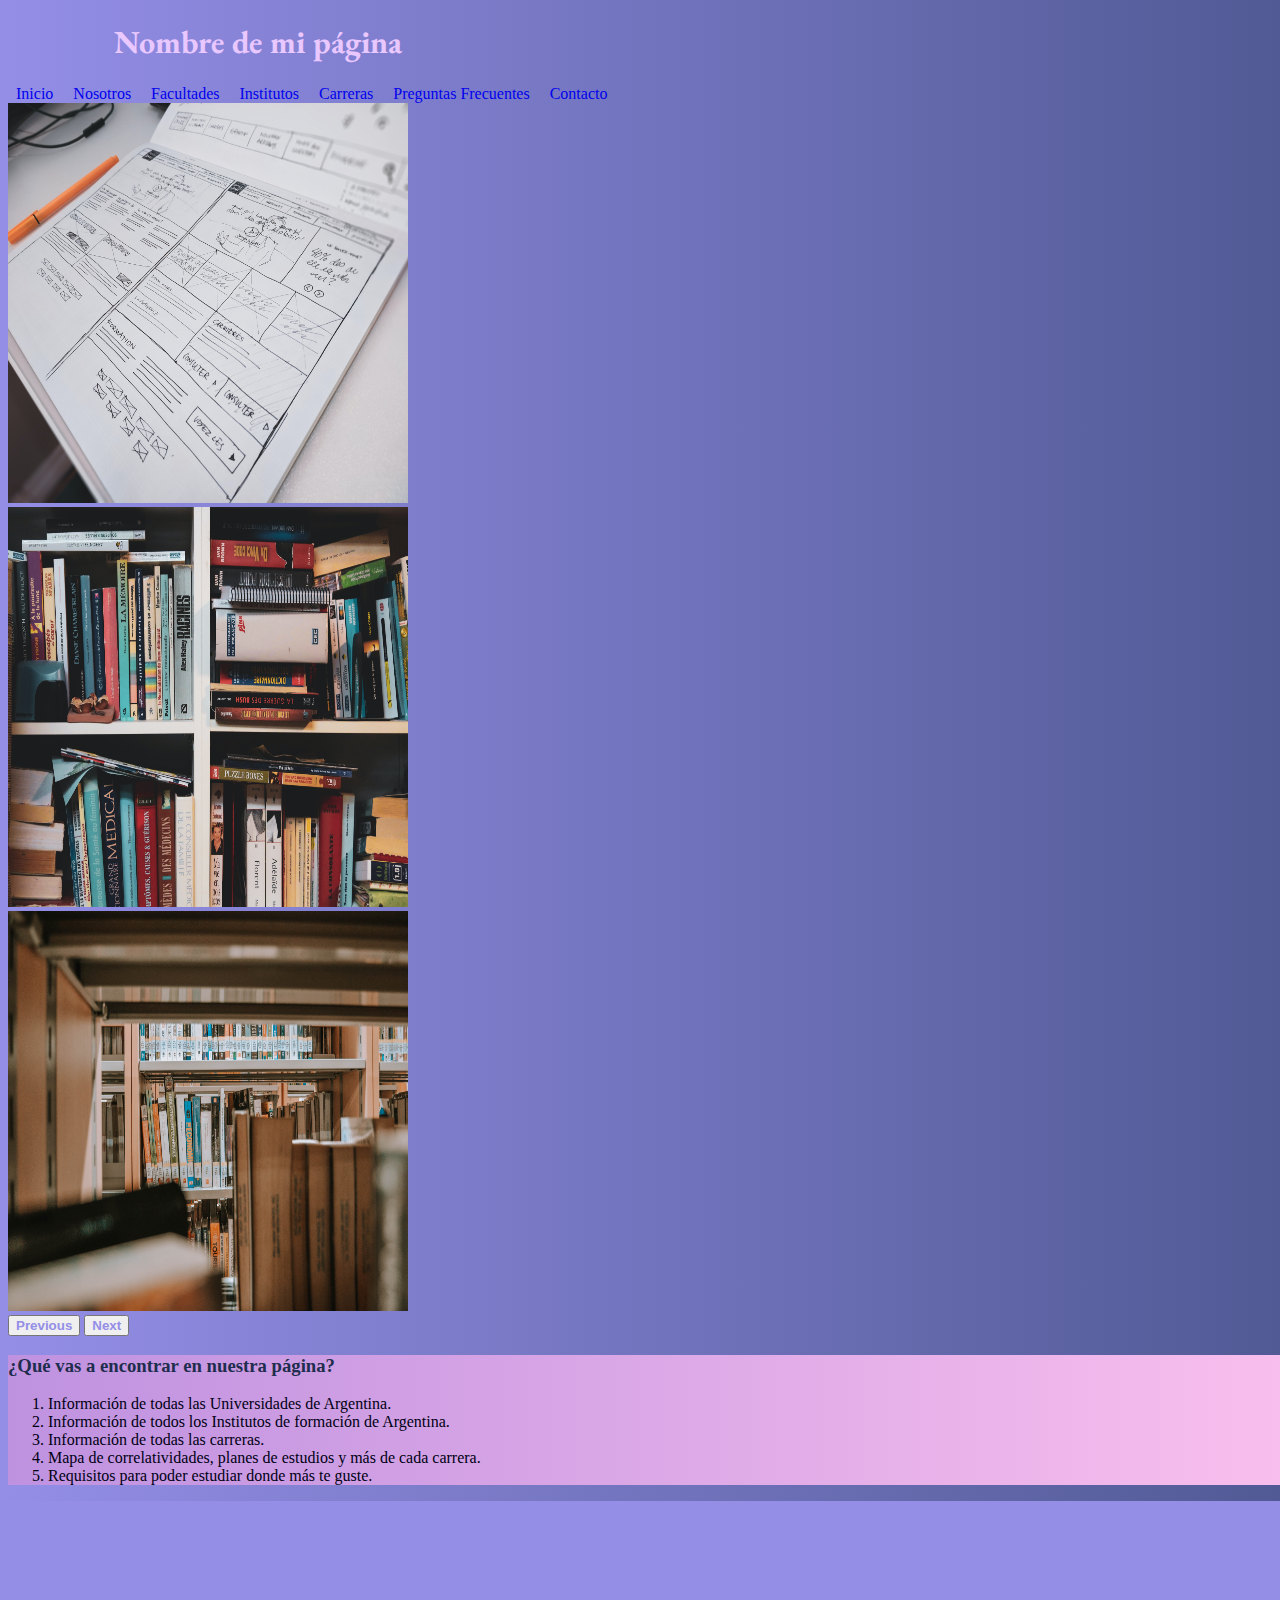
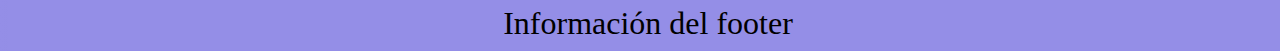
<file: index.html>
<!DOCTYPE html>
<html lang="es">
    <head>
        <meta charset="UTF-8">
        <meta name="viewport" content="width=device-width, initial-scale=1.0"/>
        <meta name="description" content="El sitio web donde encontrarás toda la información que necesitas para elegir qué y dondé estudiar"/>
        <meta name="keywords" content="UNIVERSIDADES, CARRERAS, ALUMNOS"/>
        <title>Nombre de mi página</title>
        <link rel="preconnect" href="https://fonts.googleapis.com">
        <link rel="preconnect" href="https://fonts.gstatic.com" crossorigin>
        <link href="https://cdn.jsdelivr.net/npm/bootstrap@5.1.0/dist/css/bootstrap.min.css" rel="stylesheet" integrity="sha384-KyZXEAg3QhqLMpG8r+8fhAXLRk2vvoC2f3B09zVXn8CA5QIVfZOJ3BCsw2P0p/We" crossorigin="anonymous">
        <link href="https://fonts.googleapis.com/css2?family=EB+Garamond:ital,wght@0,400;0,500;1,400;1,500&display=swap" rel="stylesheet">
        <link rel="stylesheet" href="./css/archivo.css">
    </head>
    <body>
        <header>
        <h1 class="nombre">Nombre de mi página</h1>
            <nav class="nav nav-pills nav-justified">
                <a class="nav-link active" aria-current="page" href="index.html">Inicio</a>
                <a class="nav-link" href="./Pages/nosotros.html">Nosotros</a>
                <a class="nav-link" href="./Pages/facultades.html">Facultades</a>
                <a class="nav-link" href="./Pages/institutos.html">Institutos</a>
                <a class="nav-link" href="./Pages/carreras.html">Carreras</a>
                <a class="nav-link" href="./Pages/preguntasfrecuentes.html">Preguntas Frecuentes</a>
                <a class="nav-link disabled" href="./Pages/contacto.html" tabindex="-1" aria-disabled="true">Contacto</a>
            </nav>
        </header>
            <div id="carouselExampleControls" class="carousel slide" data-bs-ride="carousel">
                <div class="carousel-inner">
                <div class="carousel-item active">
                    <img class="bordeimagen"  class="img-fluid" src="./media/sigmund-4UGmm3WRUoQ-unsplash.jpg" class="d-block w-100" alt="imagen ilustrativa">
                </div>
                <div class="carousel-item">
                    <img class="bordeimagen" class="img-fluid" src="./media/sigmund-mmPK8J0XpAM-unsplash.jpg" class="d-block w-100" alt="imagen ilustrativa">
                </div>
                <div class="carousel-item">
                    <img class="bordeimagen" class="img-fluid" src="./media/wander-fleur-8ZoE26ywFFM-unsplash.jpg" class="d-block w-100" alt="imagen ilustrativa">
                </div>
                </div>
                <button class="carousel-control-prev" type="button" data-bs-target="#carouselExampleControls" data-bs-slide="prev">
                <span class="carousel-control-prev-icon" aria-hidden="true"></span>
                <span class="visually-hidden">Previous</span>
                </button>
                <button class="carousel-control-next" type="button" data-bs-target="#carouselExampleControls" data-bs-slide="next">
                <span class="carousel-control-next-icon" aria-hidden="true"></span>
                <span class="visually-hidden">Next</span>
                </button>
            </div>
            <div>
            <section class="fondo">
            <h3>¿Qué vas a encontrar en nuestra página?</h3>
            <ol>
                <li>Información de todas las Universidades de Argentina.</li>
                <li>Información de todos los Institutos de formación de Argentina.</li>
                <li>Información de todas las carreras.</li>
                <li>Mapa de correlatividades, planes de estudios y más de cada carrera.</li>
                <li>Requisitos para poder estudiar donde más te guste.</li>
            </ol>
            </section>
            </div>
            <footer>
                <h5> Información del footer </h5>
            </footer>
            <script src="https://code.jquery.com/jquery-3.5.1.slim.min.js" integrity="sha384-DfXdz2htPH0lsSSs5nCTpuj/zy4C+OGpamoFVy38MVBnE+IbbVYUew+OrCXaRkfj" crossorigin="anonymous"></script>
            <script src="https://cdn.jsdelivr.net/npm/popper.js@1.16.1/dist/umd/popper.min.js" integrity="sha384-9/reFTGAW83EW2RDu2S0VKaIzap3H66lZH81PoYlFhbGU+6BZp6G7niu735Sk7lN" crossorigin="anonymous"></script>
            <script src="https://stackpath.bootstrapcdn.com/bootstrap/4.5.2/js/bootstrap.min.js" integrity="sha384-B4gt1jrGC7Jh4AgTPSdUtOBvfO8shuf57BaghqFfPlYxofvL8/KUEfYiJOMMV+rV" crossorigin="anonymous"></script>
            <script src="https://cdn.jsdelivr.net/npm/bootstrap@5.1.0/dist/js/bootstrap.bundle.min.js" integrity="sha384-U1DAWAznBHeqEIlVSCgzq+c9gqGAJn5c/t99JyeKa9xxaYpSvHU5awsuZVVFIhvj" crossorigin="anonymous"></script>
         </body>
</html>
</file>
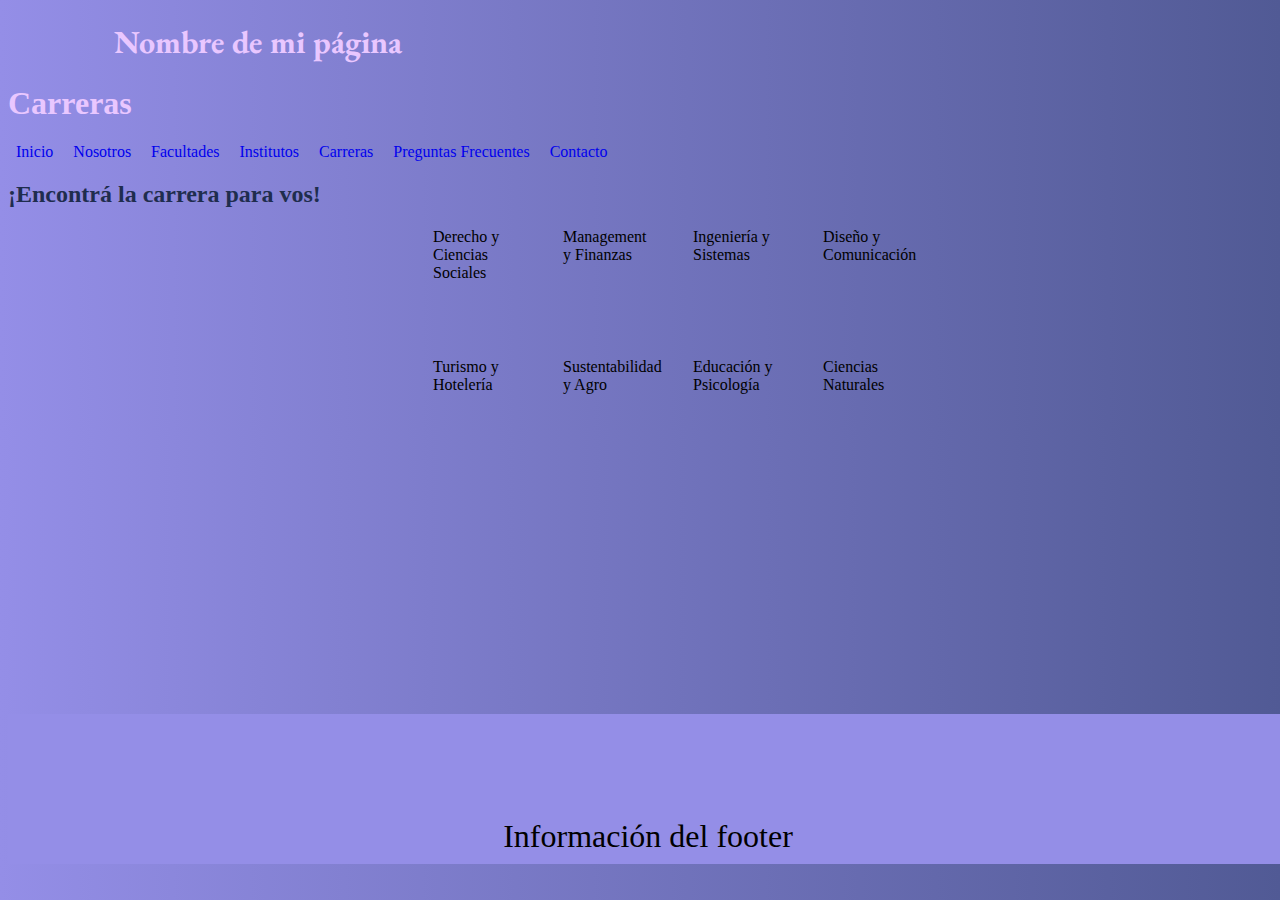
<file: Pages/carreras.html>
<!DOCTYPE html>
<html lang="es">
    <head>
        <meta charset="UTF-8">
        <meta name="description" content="El sitio web donde encontrarás toda la información que necesitas para elegir qué y dónde estudiar"/>
        <meta name="keywords" content="UNIVERSIDADES, CARRERAS, ALUMNOS, INFORMACIÓN, ESTUDIAR"/>
        <title>Nombre de mi página-Carreras</title>
        <link rel="preconnect" href="https://fonts.googleapis.com">
        <link rel="preconnect" href="https://fonts.gstatic.com" crossorigin>
        <link href="https://cdn.jsdelivr.net/npm/bootstrap@5.1.0/dist/css/bootstrap.min.css" rel="stylesheet" integrity="sha384-KyZXEAg3QhqLMpG8r+8fhAXLRk2vvoC2f3B09zVXn8CA5QIVfZOJ3BCsw2P0p/We" crossorigin="anonymous">
        <link href="https://fonts.googleapis.com/css2?family=EB+Garamond:ital,wght@0,400;0,500;1,400;1,500&display=swap" rel="stylesheet">
        <link rel="stylesheet" href="../css/archivo.css">
    </head>
    <body>
        <h1 class="nombre">Nombre de mi página</h1>
        <h1>Carreras</h1>
        <nav class="nav nav-pills nav-justified">
            <a class="nav-link active" aria-current="page" href="../index.html">Inicio</a>
            <a class="nav-link" href="Pages/nosotros.html">Nosotros</a>
            <a class="nav-link" href="Pages/facultades.html">Facultades</a>
            <a class="nav-link" href="Pages/institutos.html">Institutos</a>
            <a class="nav-link" href="Pages/carreras.html">Carreras</a>
            <a class="nav-link" href="Pages/preguntasfrecuentes.html">Preguntas Frecuentes</a>
            <a class="nav-link disabled" href="Pages/contacto.html" tabindex="-1" aria-disabled="true">Contacto</a>
        </nav>
        <section>
            <h2>¡Encontrá la carrera para vos!</h2>
            <ul class="padregrid padregrid--fuente">
                <li>Derecho y Ciencias Sociales</li>
                <li>Management y Finanzas</li>
                <li>Ingeniería y Sistemas</li>
                <li>Diseño y Comunicación</li>
                <li>Turismo y Hotelería</li>
                <li>Sustentabilidad y Agro</li>
                <li>Educación y Psicología</li>
                <li>Ciencias Naturales</li>
            </ul>
        </section>
        <footer>
            <h5> Información del footer </h5>
        </footer>
        <script src="https://code.jquery.com/jquery-3.5.1.slim.min.js" integrity="sha384-DfXdz2htPH0lsSSs5nCTpuj/zy4C+OGpamoFVy38MVBnE+IbbVYUew+OrCXaRkfj" crossorigin="anonymous"></script>
	    <script src="https://cdn.jsdelivr.net/npm/popper.js@1.16.1/dist/umd/popper.min.js" integrity="sha384-9/reFTGAW83EW2RDu2S0VKaIzap3H66lZH81PoYlFhbGU+6BZp6G7niu735Sk7lN" crossorigin="anonymous"></script>
	    <script src="https://stackpath.bootstrapcdn.com/bootstrap/4.5.2/js/bootstrap.min.js" integrity="sha384-B4gt1jrGC7Jh4AgTPSdUtOBvfO8shuf57BaghqFfPlYxofvL8/KUEfYiJOMMV+rV" crossorigin="anonymous"></script>
    </body>
</html>
</file>
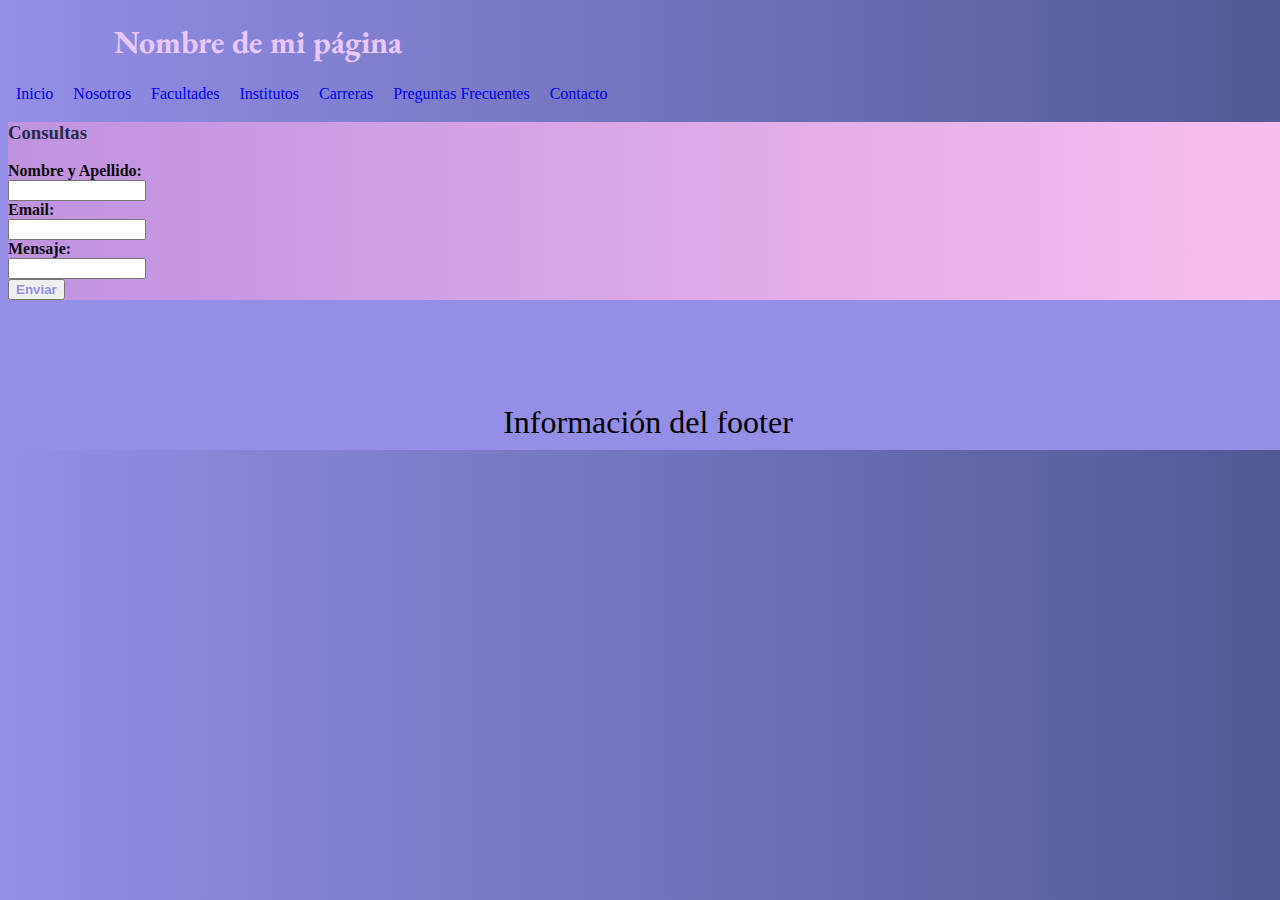
<file: Pages/contacto.html>
<!DOCTYPE html>
<html lang="en">
<head>
    <meta charset="UTF-8">
    <meta http-equiv="X-UA-Compatible" content="IE=edge">
    <meta name="viewport" content="width=device-width, initial-scale=1.0">
    <meta name="description" content="El sitio web donde encontrarás toda la información que necesitas para elegir qué y dónde estudiar"/>
    <meta name="keywords" content="UNIVERSIDADES, CARRERAS, ALUMNOS, CONTACTO, COMENTARIO, DUDAS"/>
    <title>Nombre de mi página-Contacto</title>
    <link rel="preconnect" href="https://fonts.googleapis.com">
    <link rel="preconnect" href="https://fonts.gstatic.com" crossorigin>
    <link href="https://cdn.jsdelivr.net/npm/bootstrap@5.1.0/dist/css/bootstrap.min.css" rel="stylesheet" integrity="sha384-KyZXEAg3QhqLMpG8r+8fhAXLRk2vvoC2f3B09zVXn8CA5QIVfZOJ3BCsw2P0p/We" crossorigin="anonymous">
    <link href="https://fonts.googleapis.com/css2?family=EB+Garamond:ital,wght@0,400;0,500;1,400;1,500&display=swap" rel="stylesheet">
    <link rel="stylesheet" href="../css/archivo.css">
</head>
<body>
    <header>
        <h1 class="nombre">Nombre de mi página</h1>
        <nav class="nav nav-pills nav-justified">
            <a class="nav-link active" aria-current="page" href="../index.html">Inicio</a>
            <a class="nav-link" href="Pages/nosotros.html">Nosotros</a>
            <a class="nav-link" href="Pages/facultades.html">Facultades</a>
            <a class="nav-link" href="Pages/institutos.html">Institutos</a>
            <a class="nav-link" href="Pages/carreras.html">Carreras</a>
            <a class="nav-link" href="Pages/preguntasfrecuentes.html">Preguntas Frecuentes</a>
            <a class="nav-link disabled" href="Pages/contacto.html" tabindex="-1" aria-disabled="true">Contacto</a>
        </nav>
        </header>
    <div>
        <section class="fondo">
        <h3>Consultas</h3>
        <form enctype="application/x-www-form-urlencoded" action="get"></form>
        <div class="form-group">
            <label for="nombre">Nombre y Apellido:</label><br>
            <input class="form-control" type="text" id="nombre"><br>
        </div>
        <div class="form-group">
            <label for="email">Email:</label><br>
            <input class="form-control" type="email" id="email"><br>
        </div>
        <div class="form-group">
            <label for="mensaje">Mensaje:</label><br>
            <input  class="form-control" type="text" id="mensaje"><br>
        </div>
            <button class="btn btn-primary" class="borde" type="submit">Enviar</button>
        </section>
    </div> 
    <footer>
        <h5> Información del footer </h5>
    </footer>
    <script src="https://code.jquery.com/jquery-3.5.1.slim.min.js" integrity="sha384-DfXdz2htPH0lsSSs5nCTpuj/zy4C+OGpamoFVy38MVBnE+IbbVYUew+OrCXaRkfj" crossorigin="anonymous"></script>
	<script src="https://cdn.jsdelivr.net/npm/popper.js@1.16.1/dist/umd/popper.min.js" integrity="sha384-9/reFTGAW83EW2RDu2S0VKaIzap3H66lZH81PoYlFhbGU+6BZp6G7niu735Sk7lN" crossorigin="anonymous"></script>
	<script src="https://stackpath.bootstrapcdn.com/bootstrap/4.5.2/js/bootstrap.min.js" integrity="sha384-B4gt1jrGC7Jh4AgTPSdUtOBvfO8shuf57BaghqFfPlYxofvL8/KUEfYiJOMMV+rV" crossorigin="anonymous"></script>
</body>
</html>
</file>
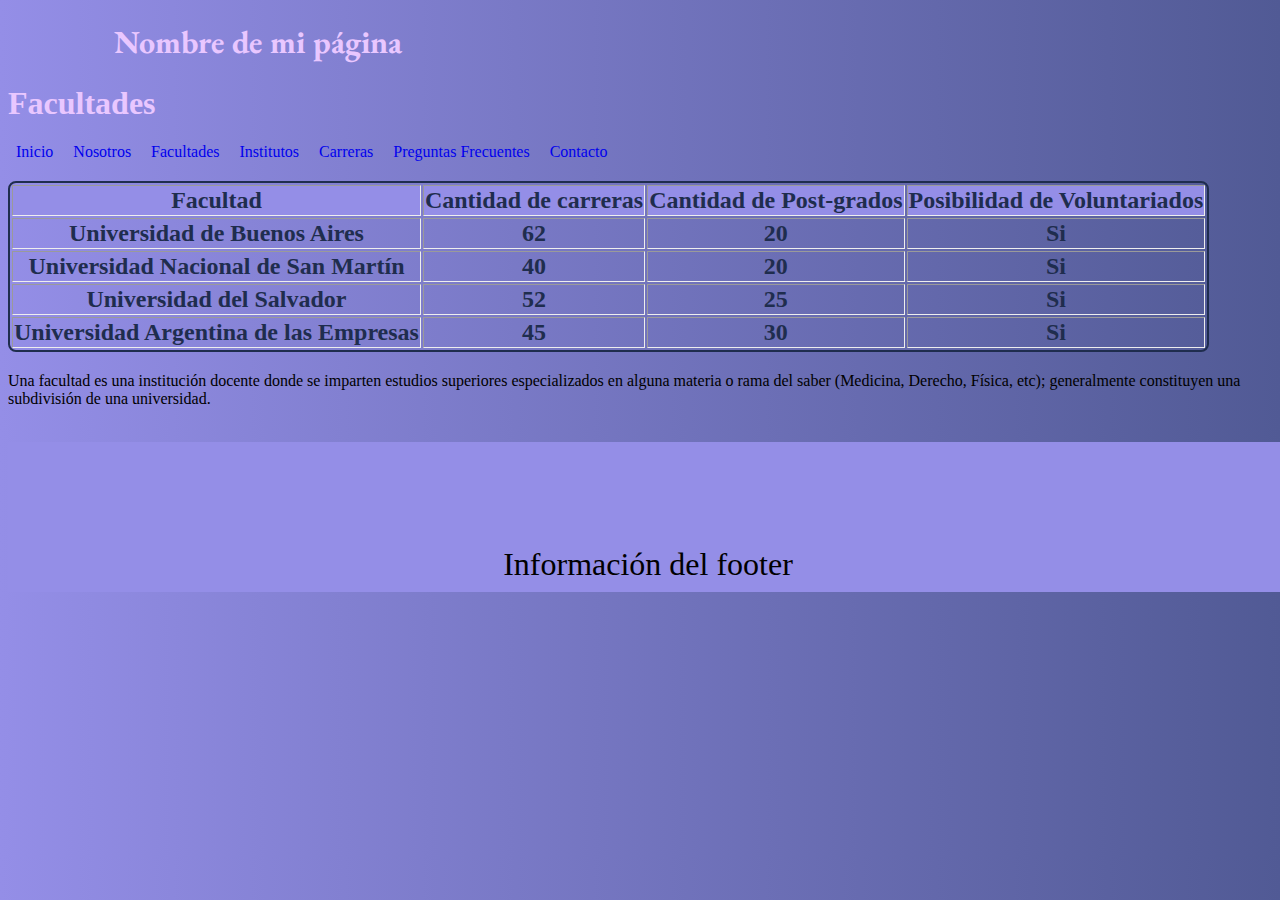
<file: Pages/facultades.html>
<!DOCTYPE html>
<html lang="es">
    <head>
        <meta charset="UTF-8">
        <meta name="description" content="El sitio web donde encontrarás toda la información que necesitas para elegir qué y dónde estudiar"/>
        <meta name="keywords" content="UNIVERSIDADES, CARRERAS, ALUMNOS, FACULTADES, ARGENTINA"/>
        <title>Nombre de mi página-Facultades</title>
        <link rel="preconnect" href="https://fonts.googleapis.com">
        <link rel="preconnect" href="https://fonts.gstatic.com" crossorigin>
        <link href="https://cdn.jsdelivr.net/npm/bootstrap@5.1.0/dist/css/bootstrap.min.css" rel="stylesheet" integrity="sha384-KyZXEAg3QhqLMpG8r+8fhAXLRk2vvoC2f3B09zVXn8CA5QIVfZOJ3BCsw2P0p/We" crossorigin="anonymous">
        <link href="https://fonts.googleapis.com/css2?family=EB+Garamond:ital,wght@0,400;0,500;1,400;1,500&display=swap" rel="stylesheet">
        <link rel="stylesheet" href="../css/archivo.css">
    </head>
    <body>
        <h1 class="nombre">Nombre de mi página</h1>
        <h1>Facultades</h1>
        <nav class="nav nav-pills nav-justified">
            <a class="nav-link active" aria-current="page" href="../index.html">Inicio</a>
            <a class="nav-link" href="Pages/nosotros.html">Nosotros</a>
            <a class="nav-link" href="Pages/facultades.html">Facultades</a>
            <a class="nav-link" href="Pages/institutos.html">Institutos</a>
            <a class="nav-link" href="Pages/carreras.html">Carreras</a>
            <a class="nav-link" href="Pages/preguntasfrecuentes.html">Preguntas Frecuentes</a>
            <a class="nav-link disabled" href="Pages/contacto.html" tabindex="-1" aria-disabled="true">Contacto</a>
        </nav>
        <h2>
            <table border="1" class="bordesredondeados">
                <thead>
                    <tr>
                        <th>Facultad</th>
                        <th>Cantidad de carreras</th>
                        <th>Cantidad de Post-grados</th>
                        <th>Posibilidad de Voluntariados</th>
                    </tr>
                </thead>
                <tbody>
                    <tr>
                        <td>Universidad de Buenos Aires</td>
                        <td>62</td>
                        <td>20</td>
                        <td>Si</td>
                    <tr>
                        <td>Universidad Nacional de San Martín</td>
                        <td>40</td>
                        <td>20</td>
                        <td>Si</td>
                    </tr>
                    <tr>
                        <td>Universidad del Salvador</td>
                        <td>52</td>
                        <td>25</td>
                        <td>Si</td>
                    </tr>
                    <tr>
                        <td>Universidad Argentina de las Empresas</td>
                        <td>45</td>
                        <td>30</td>
                        <td>Si</td>
                    </tr>
                </tbody>
            </table>
        </h2>
        <article class="facultades">
            <p>
                Una facultad es una institución docente donde se imparten estudios superiores especializados en alguna materia o rama del saber (Medicina, Derecho, Física, etc); generalmente constituyen una subdivisión de una universidad.</p><br>
        </article>
        <footer>
            <h5> Información del footer </h5>
        </footer>
        <script src="https://code.jquery.com/jquery-3.5.1.slim.min.js" integrity="sha384-DfXdz2htPH0lsSSs5nCTpuj/zy4C+OGpamoFVy38MVBnE+IbbVYUew+OrCXaRkfj" crossorigin="anonymous"></script>
	    <script src="https://cdn.jsdelivr.net/npm/popper.js@1.16.1/dist/umd/popper.min.js" integrity="sha384-9/reFTGAW83EW2RDu2S0VKaIzap3H66lZH81PoYlFhbGU+6BZp6G7niu735Sk7lN" crossorigin="anonymous"></script>
	    <script src="https://stackpath.bootstrapcdn.com/bootstrap/4.5.2/js/bootstrap.min.js" integrity="sha384-B4gt1jrGC7Jh4AgTPSdUtOBvfO8shuf57BaghqFfPlYxofvL8/KUEfYiJOMMV+rV" crossorigin="anonymous"></script>
    </body>
</html>
</file>
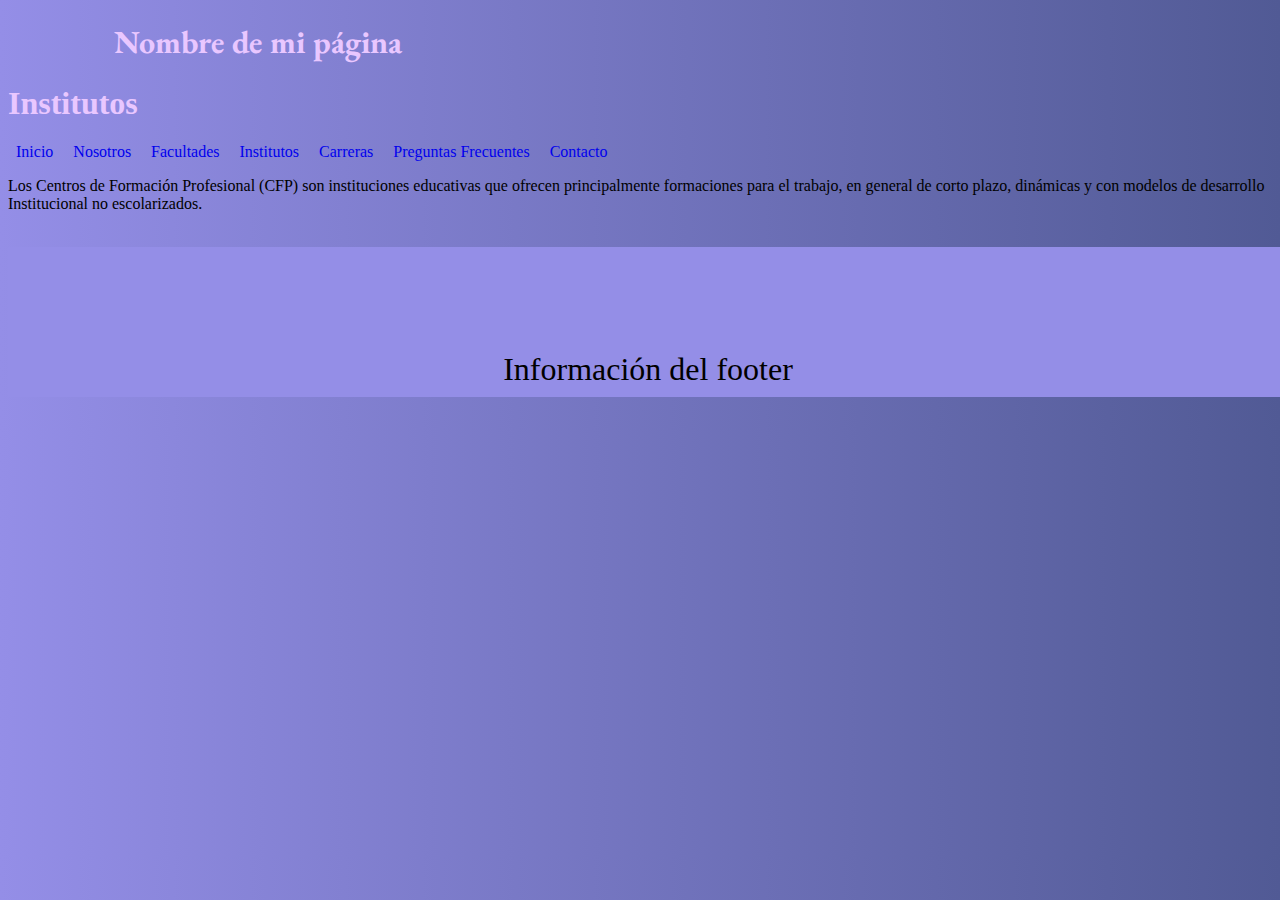
<file: Pages/institutos.html>
<!DOCTYPE html>
<html lang="es">
    <head>
        <meta charset="UTF-8">
        <meta name="description" content="El sitio web donde encontrarás toda la información que necesitas para elegir qué y dónde estudiar"/>
        <meta name="keywords" content="UNIVERSIDADES, CARRERAS, ALUMNOS, INSTITUTOS, FORMACIÓN, ARGENTINA"/>
        <title>Nombre de mi página-Institutos</title>
        <link rel="preconnect" href="https://fonts.googleapis.com">
        <link rel="preconnect" href="https://fonts.gstatic.com" crossorigin>
        <link href="https://cdn.jsdelivr.net/npm/bootstrap@5.1.0/dist/css/bootstrap.min.css" rel="stylesheet" integrity="sha384-KyZXEAg3QhqLMpG8r+8fhAXLRk2vvoC2f3B09zVXn8CA5QIVfZOJ3BCsw2P0p/We" crossorigin="anonymous">
        <link href="https://fonts.googleapis.com/css2?family=EB+Garamond:ital,wght@0,400;0,500;1,400;1,500&display=swap" rel="stylesheet">
        <link rel="stylesheet" href="../css/archivo.css">
    </head>
    <body>
        <h1 class="nombre">Nombre de mi página</h1>
        <h1>Institutos</h1>
        <nav class="nav nav-pills nav-justified">
            <a class="nav-link active" aria-current="page" href="../index.html">Inicio</a>
            <a class="nav-link" href="Pages/nosotros.html">Nosotros</a>
            <a class="nav-link" href="Pages/facultades.html">Facultades</a>
            <a class="nav-link" href="Pages/institutos.html">Institutos</a>
            <a class="nav-link" href="Pages/carreras.html">Carreras</a>
            <a class="nav-link" href="Pages/preguntasfrecuentes.html">Preguntas Frecuentes</a>
            <a class="nav-link disabled" href="Pages/contacto.html" tabindex="-1" aria-disabled="true">Contacto</a>
        </nav>
        <div class="texto">
            <p class="texto__parrafo texto__parrafo--negrita">Los Centros de Formación Profesional (CFP) son instituciones educativas que ofrecen principalmente formaciones para el trabajo, en general de corto plazo, dinámicas y con modelos de desarrollo Institucional no escolarizados.</p><br>
        </div>
        <footer>
            <h5> Información del footer </h5>
        </footer>
        <script src="https://code.jquery.com/jquery-3.5.1.slim.min.js" integrity="sha384-DfXdz2htPH0lsSSs5nCTpuj/zy4C+OGpamoFVy38MVBnE+IbbVYUew+OrCXaRkfj" crossorigin="anonymous"></script>
	    <script src="https://cdn.jsdelivr.net/npm/popper.js@1.16.1/dist/umd/popper.min.js" integrity="sha384-9/reFTGAW83EW2RDu2S0VKaIzap3H66lZH81PoYlFhbGU+6BZp6G7niu735Sk7lN" crossorigin="anonymous"></script>
	    <script src="https://stackpath.bootstrapcdn.com/bootstrap/4.5.2/js/bootstrap.min.js" integrity="sha384-B4gt1jrGC7Jh4AgTPSdUtOBvfO8shuf57BaghqFfPlYxofvL8/KUEfYiJOMMV+rV" crossorigin="anonymous"></script>
    </body>
</html>
</file>
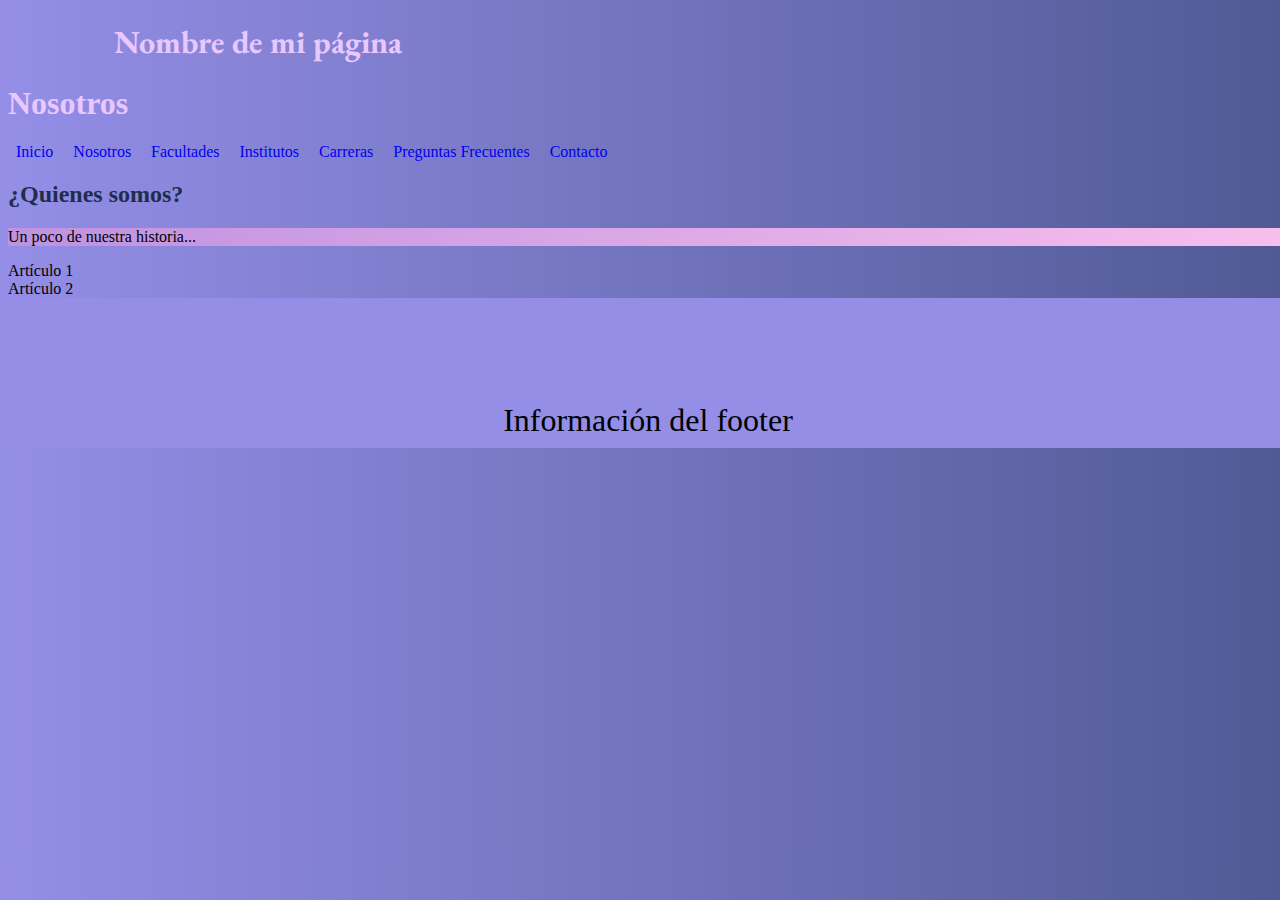
<file: Pages/nosotros.html>
<!DOCTYPE html>
<html lang="es">
    <head>
        <meta charset="UTF-8">
        <meta name="description" content="El sitio web donde encontrarás toda la información que necesitas para elegir qué y dónde estudiar"/>
        <meta name="keywords" content="UNIVERSIDADES, CARRERAS, ALUMNOS, SOBRE NOSOTROS, SOMOS"/>
        <title>Nombre de mi página-Nosotros</title>
        <link rel="preconnect" href="https://fonts.googleapis.com">
        <link rel="preconnect" href="https://fonts.gstatic.com" crossorigin>
        <link href="https://cdn.jsdelivr.net/npm/bootstrap@5.1.0/dist/css/bootstrap.min.css" rel="stylesheet" integrity="sha384-KyZXEAg3QhqLMpG8r+8fhAXLRk2vvoC2f3B09zVXn8CA5QIVfZOJ3BCsw2P0p/We" crossorigin="anonymous">
        <link href="https://fonts.googleapis.com/css2?family=EB+Garamond:ital,wght@0,400;0,500;1,400;1,500&display=swap" rel="stylesheet">
        <link rel="stylesheet" href="../css/archivo.css">
    </head>
    <body>
        <h1 class="nombre">Nombre de mi página</h1>
        <h1>Nosotros</h1>
        <nav class="nav nav-pills nav-justified">
            <a class="nav-link active" aria-current="page"href="../index.html">Inicio</a>
            <a class="nav-link" href="Pages/nosotros.html">Nosotros</a>
            <a class="nav-link" href="Pages/facultades.html">Facultades</a>
            <a class="nav-link" href="Pages/institutos.html">Institutos</a>
            <a class="nav-link" href="Pages/carreras.html">Carreras</a>
            <a class="nav-link" href="Pages/preguntasfrecuentes.html">Preguntas Frecuentes</a>
            <a class="nav-link disabled" href="Pages/contacto.html" tabindex="-1" aria-disabled="true">Contacto</a>
        </nav>
        <h2>¿Quienes somos?</h2>
        <p class="fondo">Un poco de nuestra historia...<br></Somos></p>
        <section class="sectionnosotros" >
            <article class="sectionnosotros--fuente"> Artículo 1</article>
            <article class="sectionnosotros--fuente"> Artículo 2</article>
        </section>
        <footer>
            <h5> Información del footer </h5>
        </footer>
        <script src="https://code.jquery.com/jquery-3.5.1.slim.min.js" integrity="sha384-DfXdz2htPH0lsSSs5nCTpuj/zy4C+OGpamoFVy38MVBnE+IbbVYUew+OrCXaRkfj" crossorigin="anonymous"></script>
	    <script src="https://cdn.jsdelivr.net/npm/popper.js@1.16.1/dist/umd/popper.min.js" integrity="sha384-9/reFTGAW83EW2RDu2S0VKaIzap3H66lZH81PoYlFhbGU+6BZp6G7niu735Sk7lN" crossorigin="anonymous"></script>
	    <script src="https://stackpath.bootstrapcdn.com/bootstrap/4.5.2/js/bootstrap.min.js" integrity="sha384-B4gt1jrGC7Jh4AgTPSdUtOBvfO8shuf57BaghqFfPlYxofvL8/KUEfYiJOMMV+rV" crossorigin="anonymous"></script>
    </body>
</html>
</file>
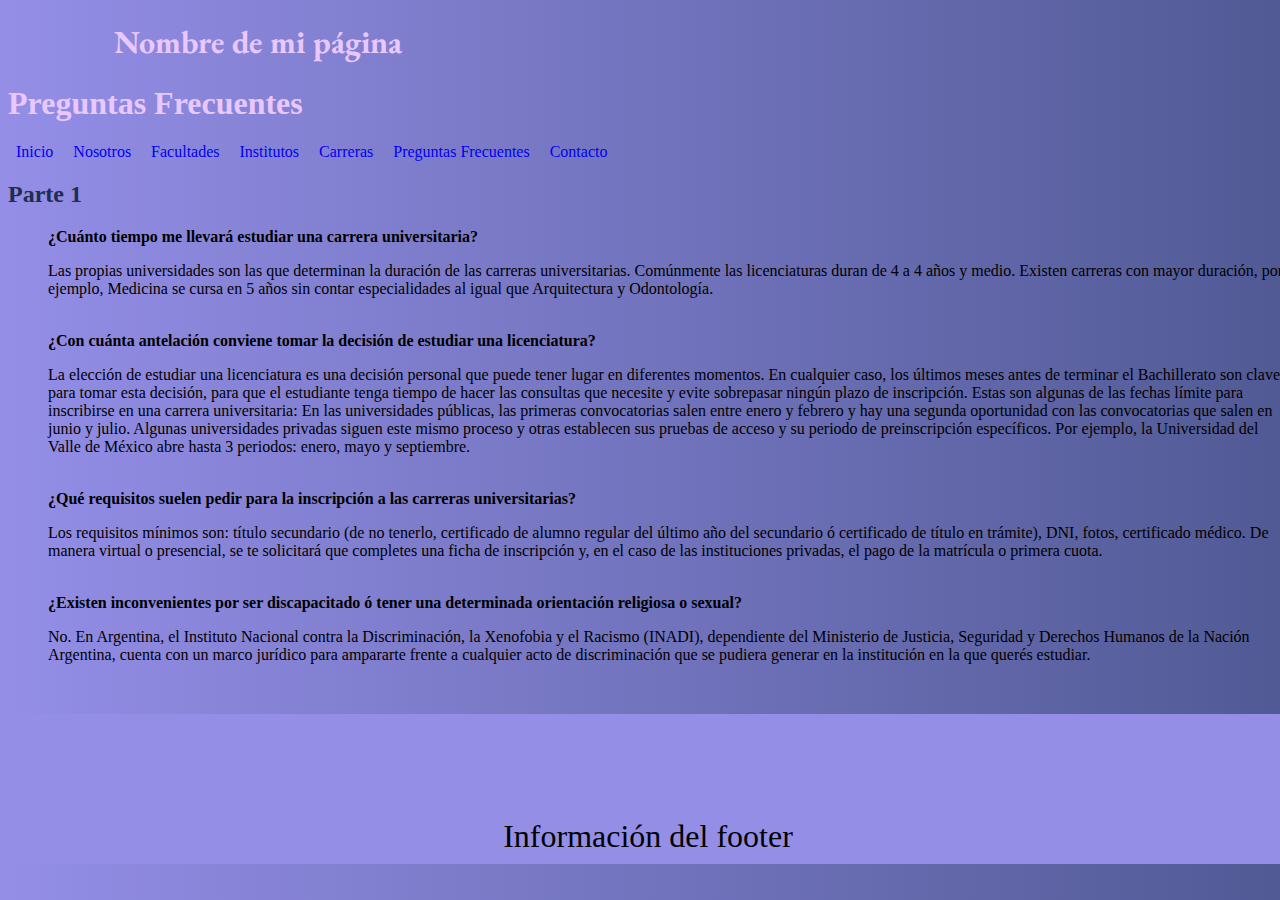
<file: Pages/preguntasfrecuentes.html>
<!DOCTYPE html>
<html lang="es">
    <head>
        <meta charset="UTF-8">
        <meta name="description" content="El sitio web donde encontrarás toda la información que necesitas para elegir qué y dónde estudiar"/>
        <meta name="keywords" content="UNIVERSIDADES, CARRERAS, ALUMNOS, CONSULTAS, PREGUNTAS, DUDAS"/>
        <title>Nombre de mi página-Preguntas</title>
        <link rel="preconnect" href="https://fonts.googleapis.com">
        <link rel="preconnect" href="https://fonts.gstatic.com" crossorigin>
        <link href="https://cdn.jsdelivr.net/npm/bootstrap@5.1.0/dist/css/bootstrap.min.css" rel="stylesheet" integrity="sha384-KyZXEAg3QhqLMpG8r+8fhAXLRk2vvoC2f3B09zVXn8CA5QIVfZOJ3BCsw2P0p/We" crossorigin="anonymous">
        <link href="https://fonts.googleapis.com/css2?family=EB+Garamond:ital,wght@0,400;0,500;1,400;1,500&display=swap" rel="stylesheet">
        <link rel="stylesheet" href="../css/archivo.css">
    </head>
    <body>
        <h1 class="nombre">Nombre de mi página</h1>
        <h1>Preguntas Frecuentes</h1>
        <nav class="nav nav-pills nav-justified">
            <a class="nav-link active" href="../index.html">Inicio</a>
            <a class="nav-link" href="Pages/nosotros.html">Nosotros</a>
            <a class="nav-link" href="Pages/facultades.html">Facultades</a>
            <a class="nav-link" href="Pages/institutos.html">Institutos</a>
            <a class="nav-link" href="Pages/carreras.html">Carreras</a>
            <a class="nav-link" href="Pages/preguntasfrecuentes.html">Preguntas Frecuentes</a>
            <a class="nav-link disabled" href="Pages/contacto.html" tabindex="-1" aria-disabled="true">Contacto</a>
        </nav>
        <h2>Parte 1</h2>
        <ul class="lista">
            <li class="negrita">¿Cuánto tiempo me llevará estudiar una carrera universitaria?</li><br>
            <p>Las propias universidades son las que determinan la duración de las carreras universitarias. Comúnmente las licenciaturas duran de 4 a 4 años y medio. Existen carreras con mayor duración, por ejemplo, Medicina se cursa en 5 años sin contar especialidades al igual que Arquitectura y Odontología.</p><br>
            <li class="negrita">¿Con cuánta antelación conviene tomar la decisión de estudiar una licenciatura?</li><br>
            <p>La elección de estudiar una licenciatura es una decisión personal que puede tener lugar en diferentes momentos. En cualquier caso, los últimos meses antes de terminar el Bachillerato son claves para tomar esta decisión, para que el estudiante tenga tiempo de hacer las consultas que necesite y evite sobrepasar ningún plazo de inscripción. Estas son algunas de las fechas límite para inscribirse en una carrera universitaria: 
                En las universidades públicas, las primeras convocatorias salen entre enero y febrero y hay una segunda oportunidad con las convocatorias que salen en junio y julio. 
                Algunas universidades privadas siguen este mismo proceso y otras establecen sus pruebas de acceso y su periodo de preinscripción específicos. Por ejemplo, la Universidad del Valle de México abre hasta 3 periodos: enero, mayo y septiembre.</p><br>
            <li class="negrita">¿Qué requisitos suelen pedir para la inscripción a las carreras universitarias?</li><br>
            <p>Los requisitos mínimos son: título secundario (de no tenerlo, certificado de alumno regular del último año del secundario ó certificado de título en trámite), DNI, fotos, certificado médico. De manera virtual o presencial, se te solicitará que completes una ficha de inscripción y, en el caso de las instituciones privadas, el pago de la matrícula o primera cuota.</p><br>
            <li class="negrita">¿Existen inconvenientes por ser discapacitado ó tener una determinada orientación religiosa o sexual?</li><br>
            <p>No. En Argentina, el Instituto Nacional contra la Discriminación, la Xenofobia y el Racismo (INADI), dependiente del Ministerio de Justicia, Seguridad y Derechos Humanos de la Nación Argentina, cuenta con un marco jurídico para ampararte frente a cualquier acto de discriminación que se pudiera generar en la institución en la que querés estudiar.</p><br>
        </ul>
        <footer>
            <h5> Información del footer </h5>
        </footer>
        <script src="https://code.jquery.com/jquery-3.5.1.slim.min.js" integrity="sha384-DfXdz2htPH0lsSSs5nCTpuj/zy4C+OGpamoFVy38MVBnE+IbbVYUew+OrCXaRkfj" crossorigin="anonymous"></script>
        <script src="https://cdn.jsdelivr.net/npm/popper.js@1.16.1/dist/umd/popper.min.js" integrity="sha384-9/reFTGAW83EW2RDu2S0VKaIzap3H66lZH81PoYlFhbGU+6BZp6G7niu735Sk7lN" crossorigin="anonymous"></script>
        <script src="https://stackpath.bootstrapcdn.com/bootstrap/4.5.2/js/bootstrap.min.js" integrity="sha384-B4gt1jrGC7Jh4AgTPSdUtOBvfO8shuf57BaghqFfPlYxofvL8/KUEfYiJOMMV+rV" crossorigin="anonymous"></script>
    </body>
</html>
</file>
<file: css/archivo.css>
@media(max-width:480px){
    body{
        background-color: #e9c7ff;
    }
}
@media(max-width:768){
    ul li{
        display: auto;
    }
}
@media(max-width: 1200px){
    h1{
        color: #e9c7ff;
    }
}
body{
    background-image: linear-gradient(to right, #948ee7, #515a95);
    width: 100%;
    height: 400px;
}
h1 {
    color: #e9c7ff;
} 
.nombre {
    font-family: "EB garamond";
    text-align: center;
    width: 500px;
}
ul li {
    display: inline;
}
a {
    text-decoration: none;
    padding: 4px;
    margin: 4px;
}
nav{
    transform: scale;
}
h3 {
    color: #1f2d4e;
}
ol {
    color: #000013;
}
h2 {
    color: #1f2d4e;
}
button {
    color: #948ee7;
    font-weight: bolder;
}
label {
    color:#0a0a0a;
    font-weight: bolder;
}
table {
    border: 2px solid;
    color: #1f2d4e;
    text-align: center;
}
th {
    background-color: #948ee7;
}
.bordesredondeados {
    border-radius: 8px;
}
.negrita {
    font-weight: bold;
    list-style-position: inside;
}
.lista {
    list-style-type: upper-alpha;
    }
.borde {
    border: 2px dashed #948ee7;
}
.fondo {
    background-image: linear-gradient( to right,#bf92e0, #f8beed);
}
.padregrid{
    display: grid;
    grid-template-columns: repeat(4, 80px);
    grid-template-rows: repeat(4, 80px);
    grid-column-gap: 50px;
    grid-row-gap: 50px;
    justify-content: center;
}
.padreflex {
    display: flex;
    justify-content: center;
}
input {
    width: 130px;
    height: 15px;
    transition: all 2s;
}
input:focus {
    width: 155px;
    font-size: 25px;
} 
img {
    width: 400px;
    height: 400px;
    justify-content: center;
}
footer{
	background-color: #948ee7 ;
	width: 100%;
	height: 100px;
	padding: 50px 0 0 0;
}
footer h5{
	font-size: 2rem;
	font-weight: 500;
	text-align: center;
}
</file>
